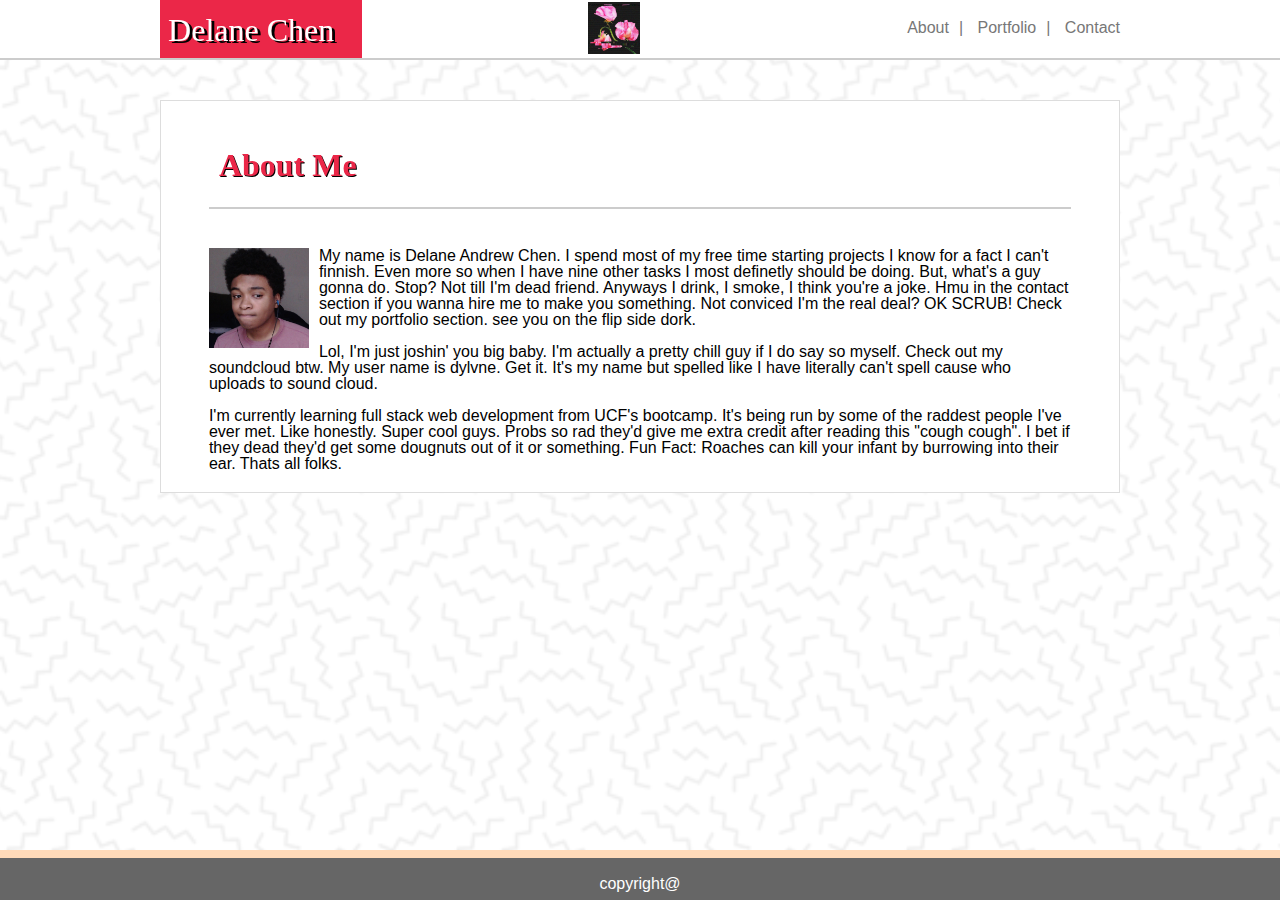
<file: index.html>
<!DOCTYPE html>
<html lang="en">
<head>
    <meta charset="UTF-8">
    <meta name="viewport" content="width=device-width, initial-scale=1.0">
    <meta http-equiv="X-UA-Compatible" content="ie=edge">
    <title>Delane Chen</title>
    <link rel="stylesheet" href="assets/css/reset.css">
    <link rel="stylesheet" href="assets/css/header.css">
    <link rel="stylesheet" href="assets/css/body.css">
    <link rel="stylesheet" href="assets/css/footer.css">
</head>
<body>
   
    <!-- header of page -->
    <header class="header">
    <!-- everything below are located in the header -->
        <!-- the logo/title for the project -->
    <div class="logoAlign">
        <div class="logoBox">
            
            <h1 class="logoTitle">Delane Chen</h1>
        </div>
        <img src="assets/images/icon-of-flower.jpg" alt="flower logo" class="flowerLogo">
        <!-- header navigation -->
        <nav>
        <ul>
           <li><a href="index.html" class="navLink">About</a></li>
           <li><a href="portfolio.html" class="navLink">Portfolio</a></li>
           <li><a href="contact.html" class="navLink">Contact</a></li>
        </ul>
        </nav>
    </div>    
    </header>
    <!-- end of header -->

 <div class="wrapper"> <!-- div wrapper to keep the content the correct size and position -->
    
    <section><!-- this section can be copy and pasted multiple times -->
         <div class="contentHeader">
            <h1 class="contentTitle">About Me</h1>
         </div>
        <div class="contentContainer">
            <img src="assets/images/delaneProf.jpg" alt="Delane Chen" class="profilePic"><emsp>
            <p class="contentText"> My name is Delane Andrew Chen. I spend most of my free time starting
                projects I know for a fact I can't finnish. Even more so when I have nine other tasks I 
                most definetly should be doing. But, what's a guy gonna do. Stop? Not till I'm dead friend.
                Anyways I drink, I smoke, I think you're a joke. Hmu in the contact section if you wanna hire
                me to make you something. Not conviced I'm the real deal? OK SCRUB! Check out my portfolio section.
                see you on the flip side dork.
            </p>
            <br>
            <p class="contentText">Lol, I'm just joshin' you big baby. I'm actually a pretty chill guy if I do say so
                myself. Check out my soundcloud btw. My user name is dylvne. Get it. It's my name
                but spelled like I have literally can't spell cause who uploads to sound cloud. 
            </p>
            <br>
            <p> I'm currently learning full stack web development from UCF's bootcamp. It's being run by some of
                the raddest people I've ever met. Like honestly. Super cool guys. Probs so rad they'd give me extra
                credit after reading this "cough cough". I bet if they dead they'd get some dougnuts out of it or something.
                Fun Fact: Roaches can kill your infant by burrowing into their ear. Thats all folks.
            </p>
        </div>
     </section>
     



</div>

<footer>
    <p class="footerCopyright">copyright@</p>
</footer>

</body>
</html>
</file>
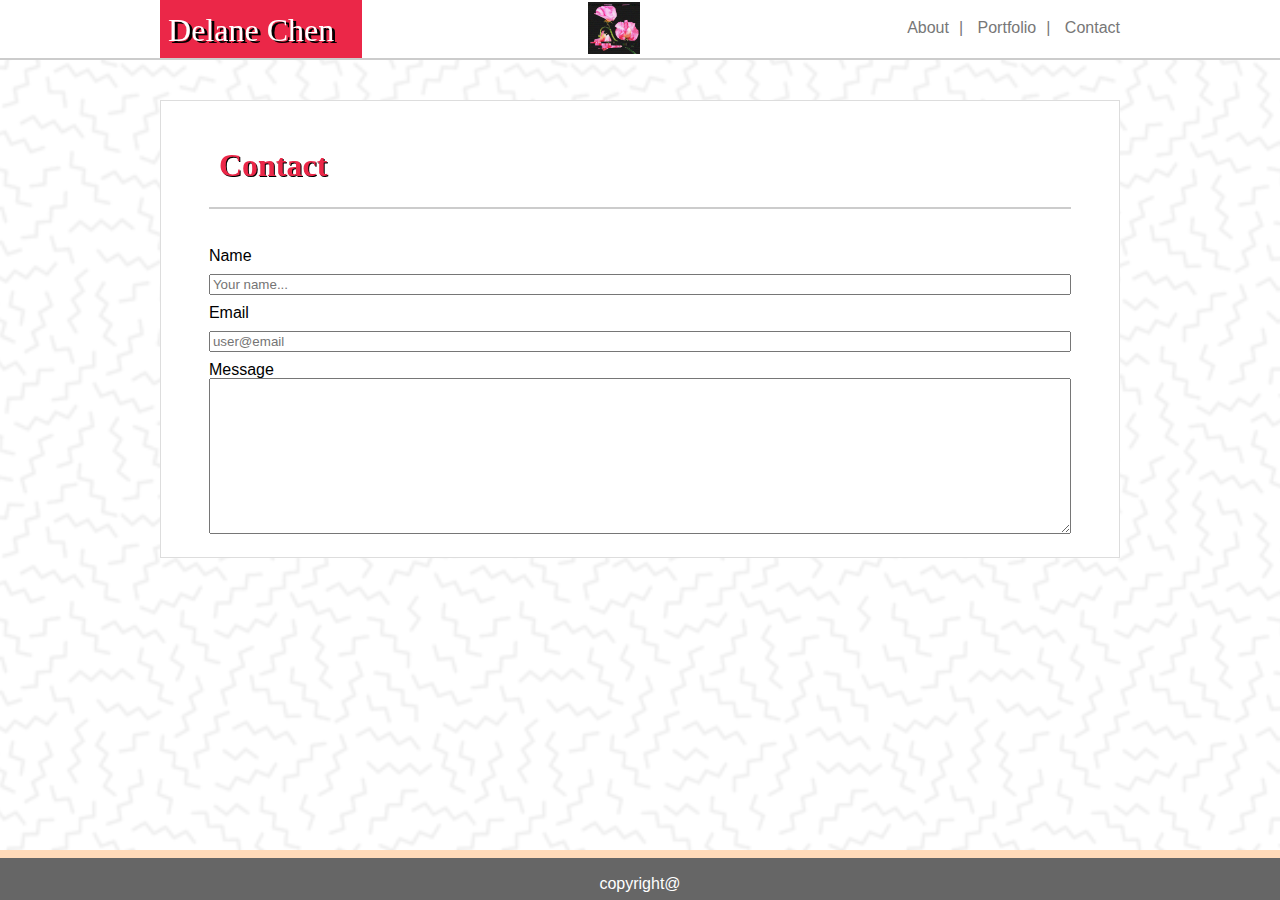
<file: contact.html>
<!DOCTYPE html>
<html lang="en">
<head>
    <meta charset="UTF-8">
    <meta name="viewport" content="width=device-width, initial-scale=1.0">
    <meta http-equiv="X-UA-Compatible" content="ie=edge">
    <title>Delane Chen</title>
    <link rel="stylesheet" href="assets/css/reset.css">
    <link rel="stylesheet" href="assets/css/header.css">
    <link rel="stylesheet" href="assets/css/body.css">
    <link rel="stylesheet" href="assets/css/footer.css">
    <link rel="stylesheet" href="assets/css/form.css">
</head>
<body>
   
    <!-- header of page -->
    <header class="header">
    <!-- everything below are located in the header -->
        <!-- the logo/title for the project -->
    <div class="logoAlign">
        <div class="logoBox">
            
            <h1 class="logoTitle">Delane Chen</h1>
        </div>
        <img src="assets/images/icon-of-flower.jpg" alt="flower logo" class="flowerLogo">
        <!-- header navigation -->
        <nav>
        <ul>
           <li><a href="index.html" class="navLink">About</a></li>
           <li><a href="portfolio.html" class="navLink">Portfolio</a></li>
           <li><a href="contact.html" class="navLink">Contact</a></li>
        </ul>
        </nav>
    </div>    
    </header>
    <!-- end of header -->

<div class="wrapper">
    <section><!-- this section can be copy and pasted multiple times -->
        <div class="contentHeader">
           <h1 class="contentTitle">Contact</h1>
        </div>
       <div class="contentContainer">
            <form>
                <label for=" ">Name</label>
                <input type="text" placeholder="Your name...">
                    <br>
                <label for=" ">Email</label>
                <input type="text"placeholder="user@email">
                    <br>
                <label for="text">Message</label>
                    <br>
                <textarea name="" id="" cols="30" rows="10"></textarea>

            </form>   
       </div>
    </section>

</div>

<footer>
    <p class="footerCopyright">copyright@</p>
</footer>

</body>
</html>
</file>
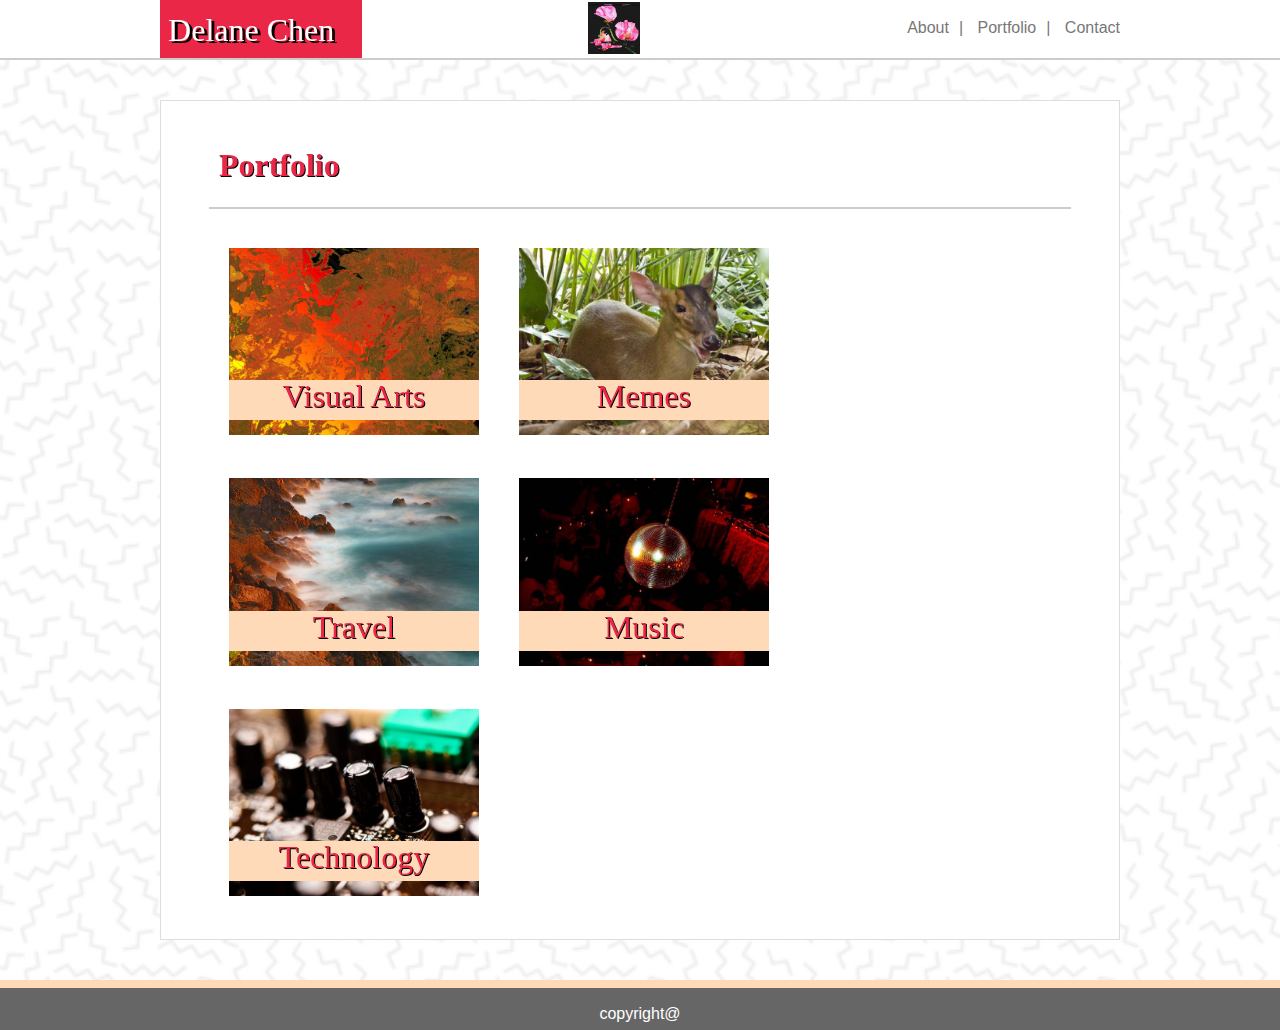
<file: portfolio.html>
<!DOCTYPE html>
<html lang="en">
<head>
    <meta charset="UTF-8">
    <meta name="viewport" content="width=device-width, initial-scale=1.0">
    <meta http-equiv="X-UA-Compatible" content="ie=edge">
    <title>Delane Chen</title>
    <link rel="stylesheet" href="assets/css/reset.css">
    <link rel="stylesheet" href="assets/css/header.css">
    <link rel="stylesheet" href="assets/css/body.css">
    <link rel="stylesheet" href="assets/css/footer.css">
    <link rel="stylesheet" href="assets/css/portfolio.css">
</head>
<body>
   
    <!-- header of page -->
    <header class="header">
    <!-- everything below are located in the header -->
        <!-- the logo/title for the project -->
    <div class="logoAlign">
        <div class="logoBox">
            
            <h1 class="logoTitle">Delane Chen</h1>
        </div>
        <img src="assets/images/icon-of-flower.jpg" alt="flower logo" class="flowerLogo">
        <!-- header navigation -->
        <nav>
        <ul>
           <li><a href="index.html" class="navLink">About</a></li>
           <li><a href="portfolio.html" class="navLink">Portfolio</a></li>
           <li><a href="contact.html" class="navLink">Contact</a></li>
        </ul>
        </nav>
    </div>    
    </header>
    <!-- end of header -->

<div class="wrapper">
    <section><!-- this section can be copy and pasted multiple times -->
        <div class="contentHeader">
           <h1 class="contentTitle">Portfolio</h1>
        </div>
       <div class="contentContainer">
        <div class="portfolioCover">
            <img src="assets/images/portfolio-covers/abstract-q-c-640-480-5.jpg" alt="abstract" class="portfolioImage">
            <div class="portfolioBox">
                <h2 class="portfolioTitle">Visual Arts</h2>
            </div>

        </div>
        
        <div class="portfolioCover">
                    <img src="assets/images/portfolio-covers/animals-q-c-640-480-5.jpg" alt="animal" class="portfolioImage">
                    <div class="portfolioBox">
                        <h2 class="portfolioTitle">Memes</h2>
                    </div>

                </div>
              
        <div class="portfolioCover">
                    <img src="assets/images/portfolio-covers/nature-q-c-640-480-3.jpg" alt="Travel" class="portfolioImage">
                    <div class="portfolioBox">
                        <h2 class="portfolioTitle">Travel</h2>
                    </div>

                </div>

        <div class="portfolioCover">
                    <img src="assets/images/portfolio-covers/nightlife-q-c-640-480-2.jpg" alt="music" class="portfolioImage">
                    <div class="portfolioBox">
                        <h2 class="portfolioTitle">Music</h2>
                    </div>

                </div>

        <div class="portfolioCover">
                    <img src="assets/images/portfolio-covers/technics-q-c-640-480-4.jpg" alt="Technology" class="portfolioImage">
                    <div class="portfolioBox">
                        <h2 class="portfolioTitle">Technology</h2>
                    </div>

                </div>
         






       </div>
       <div class="clear"></div>
    </section>
</div>


<footer>
    <p class="footerCopyright">copyright@</p>
</footer>

</body>
</html>
</file>
<file: assets/css/header.css>
/* this helps keep things organized */
/* also set up for the rest of the html */
*,*:before, *:after{
    box-sizing: border-box;
}

/* font headers */
h1,h2,h3,h4,h5,h6{
    font-family: 'Georgia', Times, 'Times New Roman', serif;
}
h1{
    font-size: xx-large;
    filter: drop-shadow(1px 1px 0px black)
}
h2{
    font-size: xx-large;
    filter: drop-shadow(1px 1px 0px black)
}
/* link specifications */
a {
   font-family: 'Arial', 'Helvetica Neue', Helvetica, sans-serif;
   text-decoration: none;
   color:#777777;
}






/* header specifications */
.header{
    background-color:#ffffff;
    height:60px;
    border-bottom-width: 2px;
    border-bottom-color: #cccccc;
    border-style: solid;
    position: relative;
}




/* the nav bar */
nav{
    position: absolute;
    right:0;
    bottom: 40%;
}

/* this makes the nav bar horizonal */
li{float: left;}

/* this puts a | between each link */
nav li + li:before{
    content: " | ";
    padding: 0 10px;
    color:#777777;
}








/* logo and title specifications */
/* this keeps the logo and title aligned to the edge of the page content */
.logoAlign{
    width: 960px;
    height: 60px;
    margin: 0 auto;
    position: relative;
}
.logoBox{
    /* this is the background color for the name */
    background-color:rgb(235, 39, 72);
    position: absolute; 
    left:0;
    width:21%;
    height:58px;
}
.flowerLogo{
    /* the flower logo located in the  middle of the page */
    position: absolute;
    width:52px;
    height:52px;
    top:2px;
    left: 428px;
}
.logoTitle{
    /* this is my name Delane Chen but really big and on the top of the page */
    position: absolute;
    text-align: center;
    top: 24%;
    left: 4%;
    font-size: 200%;
    color: white;
    filter: drop-shadow(3px 2px 0px black);
}
</file>
<file: assets/css/body.css>
/* this makes sure the page always fills up atleast the browser */
html{
    min-height: 100%;
    /* height: 100%; */
    position:relative;
}

/* this gives info on the body */
body{
    position: absolute;
    width: 100%;
    min-height: 100%;
    background-image: url(../images/memphis-mini.png);
    background-size: contain;
    background-repeat: repeat;
    font-family: 'Arial', 'Helvetica Neue', Helvetica, sans-serif;
}

/* this is what wraps around the content to keep it in place */
.wrapper{
    width:960px;
    /* height: 100%; */
    margin: 40px auto 90px auto;
}

/* this is the color and border for sections of content */
section{
    background-color: #ffffff;
    border-style: solid;
    border-width: 1px;
    border-color: #dddddd;
}


.contentHeader{
    width: 90%;
    height: 70px;
    margin: 4% auto;
    border-bottom-width: 2px;
    border-bottom-color: #cccccc;
    border-style: solid;
    padding: 10px;
    
}
.contentTitle{
    color:  rgb(235, 39, 72);
    font-weight: bold;
}
.contentContainer{
    /* temporary color for editing */
    /* background-color: aqua; */
    width: 90%;
    /* height: 400px; */
    margin: 0 auto 20px auto;

}

.profilePic{
    /* position: absolute; */
    width: 100px;
    height: 100px;
    float:left;
    margin: 0 10px 10px 0;
}

.containerText{
    /* position: absolute; */
    margin: 10px auto;
}
</file>
<file: assets/css/footer.css>
/* I feel that the footer is pretty self explanatory */
/* no need to pay attention to this file in all honesty */
/* may as well ignore it */
footer{
    position: absolute;
    left:0;
    bottom: 0;
    margin-top: 40px;
    height: 50px;
    width: 100%;
    background-color: #666666;
    border-top-color: peachpuff;
    border-top-style: solid;
    border-top-width: 8px;
    text-align: center;
}
.footerCopyright{
    position: absolute;
    bottom:20%;
    left:0;
    right:0;
    margin: auto;
    color: white;

}























/* Bee Movie Script
  
  
According to all known laws
of aviation,

  
there is no way a bee
should be able to fly.

  
Its wings are too small to get
its fat little body off the ground.

  
The bee, of course, flies anyway

  
because bees don't care
what humans think is impossible.

  
Yellow, black. Yellow, black.
Yellow, black. Yellow, black.

  
Ooh, black and yellow!
Let's shake it up a little.

  
Barry! Breakfast is ready!

  
Ooming!

  
Hang on a second.

  
Hello?

  
- Barry?
- Adam?

  
- Oan you believe this is happening?
- I can't. I'll pick you up.

  
Looking sharp.

  
Use the stairs. Your father
paid good money for those.

  
Sorry. I'm excited.

  
Here's the graduate.
We're very proud of you, son.

  
A perfect report card, all B's.

  
Very proud.

  
Ma! I got a thing going here.

  
- You got lint on your fuzz.
- Ow! That's me!

  
- Wave to us! We'll be in row 118,000.
- Bye!

  
Barry, I told you,
stop flying in the house!

  
- Hey, Adam.
- Hey, Barry.

  
- Is that fuzz gel?
- A little. Special day, graduation.

  
Never thought I'd make it.

  
Three days grade school,
three days high school.

  
Those were awkward.

  
Three days college. I'm glad I took
a day and hitchhiked around the hive.

  
You did come back different.

  
- Hi, Barry.
- Artie, growing a mustache? Looks good.

  
- Hear about Frankie?
- Yeah.

  
- You going to the funeral?
- No, I'm not going.

  
Everybody knows,
sting someone, you die.

  
Don't waste it on a squirrel.
Such a hothead.

  
I guess he could have
just gotten out of the way.

  
I love this incorporating
an amusement park into our day.

  
That's why we don't need vacations.

  
Boy, quite a bit of pomp...
under the circumstances.

  
- Well, Adam, today we are men.
- We are!

  
- Bee-men.
- Amen!

  
Hallelujah!

  
Students, faculty, distinguished bees,

  
please welcome Dean Buzzwell.

  
Welcome, New Hive Oity
graduating class of...

  
...9:15.

  
That concludes our ceremonies.

  
And begins your career
at Honex Industries!

  
Will we pick ourjob today?

  
I heard it's just orientation.

  
Heads up! Here we go.

  
Keep your hands and antennas
inside the tram at all times.

  
- Wonder what it'll be like?
- A little scary.

  
Welcome to Honex,
a division of Honesco

  
and a part of the Hexagon Group.

  
This is it!

  
Wow.

  
Wow.

  
We know that you, as a bee,
have worked your whole life

  
to get to the point where you
can work for your whole life.

  
Honey begins when our valiant Pollen
Jocks bring the nectar to the hive.

  
Our top-secret formula

  
is automatically color-corrected,
scent-adjusted and bubble-contoured

  
into this soothing sweet syrup

  
with its distinctive
golden glow you know as...

  
Honey!

  
- That girl was hot.
- She's my cousin!

  
- She is?
- Yes, we're all cousins.

  
- Right. You're right.
- At Honex, we constantly strive

  
to improve every aspect
of bee existence.

  
These bees are stress-testing
a new helmet technology.

  
- What do you think he makes?
- Not enough.

  
Here we have our latest advancement,
the Krelman.

  
- What does that do?
- Oatches that little strand of honey

  
that hangs after you pour it.
Saves us millions.

  
Oan anyone work on the Krelman?

  
Of course. Most bee jobs are
small ones. But bees know

  
that every small job,
if it's done well, means a lot.

  
But choose carefully

  
because you'll stay in the job
you pick for the rest of your life.

  
The same job the rest of your life?
I didn't know that.

  
What's the difference?

  
You'll be happy to know that bees,
as a species, haven't had one day off

  
in 27 million years.

  
So you'll just work us to death?

  
We'll sure try.

  
Wow! That blew my mind!

  
"What's the difference?"
How can you say that?

  
One job forever?
That's an insane choice to have to make.

  
I'm relieved. Now we only have
to make one decision in life.

  
But, Adam, how could they
never have told us that?

  
Why would you question anything?
We're bees.

  
We're the most perfectly
functioning society on Earth.

  
You ever think maybe things
work a little too well here?

  
Like what? Give me one example.

  
I don't know. But you know
what I'm talking about.

  
Please clear the gate.
Royal Nectar Force on approach.

  
Wait a second. Oheck it out.

  
- Hey, those are Pollen Jocks!
- Wow.

  
I've never seen them this close.

  
They know what it's like
outside the hive.

  
Yeah, but some don't come back.

  
- Hey, Jocks!
- Hi, Jocks!

  
You guys did great!

  
You're monsters!
You're sky freaks! I love it! I love it!

  
- I wonder where they were.
- I don't know.

  
Their day's not planned.

  
Outside the hive, flying who knows
where, doing who knows what.

  
You can'tjust decide to be a Pollen
Jock. You have to be bred for that.

  
Right.

  
Look. That's more pollen
than you and I will see in a lifetime.

  
It's just a status symbol.
Bees make too much of it.

  
Perhaps. Unless you're wearing it
and the ladies see you wearing it.

  
Those ladies?
Aren't they our cousins too?

  
Distant. Distant.

  
Look at these two.

  
- Oouple of Hive Harrys.
- Let's have fun with them.

  
It must be dangerous
being a Pollen Jock.

  
Yeah. Once a bear pinned me
against a mushroom!

  
He had a paw on my throat,
and with the other, he was slapping me!

  
- Oh, my!
- I never thought I'd knock him out.

  
What were you doing during this?

  
Trying to alert the authorities.

  
I can autograph that.

  
A little gusty out there today,
wasn't it, comrades?

  
Yeah. Gusty.

  
We're hitting a sunflower patch
six miles from here tomorrow.

  
- Six miles, huh?
- Barry!

  
A puddle jump for us,
but maybe you're not up for it.

  
- Maybe I am.
- You are not!

  
We're going 0900 at J-Gate.

  
What do you think, buzzy-boy?
Are you bee enough?

  
I might be. It all depends
on what 0900 means.

  
Hey, Honex!

  
Dad, you surprised me.

  
You decide what you're interested in?

  
- Well, there's a lot of choices.
- But you only get one.

  
Do you ever get bored
doing the same job every day?

  
Son, let me tell you about stirring.

  
You grab that stick, and you just
move it around, and you stir it around.

  
You get yourself into a rhythm.
It's a beautiful thing.

  
You know, Dad,
the more I think about it,

  
maybe the honey field
just isn't right for me.

  
You were thinking of what,
making balloon animals?

  
That's a bad job
for a guy with a stinger.

  
Janet, your son's not sure
he wants to go into honey!

  
- Barry, you are so funny sometimes.
- I'm not trying to be funny.

  
You're not funny! You're going
into honey. Our son, the stirrer!

  
- You're gonna be a stirrer?
- No one's listening to me!

  
Wait till you see the sticks I have.

  
I could say anything right now.
I'm gonna get an ant tattoo!

  
Let's open some honey and celebrate!

  
Maybe I'll pierce my thorax.
Shave my antennae.

  
Shack up with a grasshopper. Get
a gold tooth and call everybody "dawg"!

  
I'm so proud.

  
- We're starting work today!
- Today's the day.

  
Oome on! All the good jobs
will be gone.

  
Yeah, right.

  
Pollen counting, stunt bee, pouring,
stirrer, front desk, hair removal...

  
- Is it still available?
- Hang on. Two left!

  
One of them's yours! Oongratulations!
Step to the side.

  
- What'd you get?
- Picking crud out. Stellar!

  
Wow!

  
Oouple of newbies?

  
Yes, sir! Our first day! We are ready!

  
Make your choice.

  
- You want to go first?
- No, you go.

  
Oh, my. What's available?

  
Restroom attendant's open,
not for the reason you think.

  
- Any chance of getting the Krelman?
- Sure, you're on.

  
I'm sorry, the Krelman just closed out.

  
Wax monkey's always open.

  
The Krelman opened up again.

  
What happened?

  
A bee died. Makes an opening. See?
He's dead. Another dead one.

  
Deady. Deadified. Two more dead.

  
Dead from the neck up.
Dead from the neck down. That's life!

  
Oh, this is so hard!

  
Heating, cooling,
stunt bee, pourer, stirrer,

  
humming, inspector number seven,
lint coordinator, stripe supervisor,

  
mite wrangler. Barry, what
do you think I should... Barry?

  
Barry!

  
All right, we've got the sunflower patch
in quadrant nine...

  
What happened to you?
Where are you?

  
- I'm going out.
- Out? Out where?

  
- Out there.
- Oh, no!

  
I have to, before I go
to work for the rest of my life.

  
You're gonna die! You're crazy! Hello?

  
Another call coming in.

  
If anyone's feeling brave,
there's a Korean deli on 83rd

  
that gets their roses today.

  
Hey, guys.

  
- Look at that.
- Isn't that the kid we saw yesterday?

  
Hold it, son, flight deck's restricted.

  
It's OK, Lou. We're gonna take him up.

  
Really? Feeling lucky, are you?

  
Sign here, here. Just initial that.

  
- Thank you.
- OK.

  
You got a rain advisory today,

  
and as you all know,
bees cannot fly in rain.

  
So be careful. As always,
watch your brooms,

  
hockey sticks, dogs,
birds, bears and bats.

  
Also, I got a couple of reports
of root beer being poured on us.

  
Murphy's in a home because of it,
babbling like a cicada!

  
- That's awful.
- And a reminder for you rookies,

  
bee law number one,
absolutely no talking to humans!

  
All right, launch positions!

  
Buzz, buzz, buzz, buzz! Buzz, buzz,
buzz, buzz! Buzz, buzz, buzz, buzz!

  
Black and yellow!

  
Hello!

  
You ready for this, hot shot?

  
Yeah. Yeah, bring it on.

  
Wind, check.

  
- Antennae, check.
- Nectar pack, check.

  
- Wings, check.
- Stinger, check.

  
Scared out of my shorts, check.

  
OK, ladies,

  
let's move it out!

  
Pound those petunias,
you striped stem-suckers!

  
All of you, drain those flowers!

  
Wow! I'm out!

  
I can't believe I'm out!

  
So blue.

  
I feel so fast and free!

  
Box kite!

  
Wow!

  
Flowers!

  
This is Blue Leader.
We have roses visual.

  
Bring it around 30 degrees and hold.

  
Roses!

  
30 degrees, roger. Bringing it around.

  
Stand to the side, kid.
It's got a bit of a kick.

  
That is one nectar collector!

  
- Ever see pollination up close?
- No, sir.

  
I pick up some pollen here, sprinkle it
over here. Maybe a dash over there,

  
a pinch on that one.
See that? It's a little bit of magic.

  
That's amazing. Why do we do that?

  
That's pollen power. More pollen, more
flowers, more nectar, more honey for us.

  
Oool.

  
I'm picking up a lot of bright yellow.
Oould be daisies. Don't we need those?

  
Oopy that visual.

  
Wait. One of these flowers
seems to be on the move.

  
Say again? You're reporting
a moving flower?

  
Affirmative.

  
That was on the line!

  
This is the coolest. What is it?

  
I don't know, but I'm loving this color.

  
It smells good.
Not like a flower, but I like it.

  
Yeah, fuzzy.

  
Ohemical-y.

  
Oareful, guys. It's a little grabby.

  
My sweet lord of bees!

  
Oandy-brain, get off there!

  
Problem!

  
- Guys!
- This could be bad.

  
Affirmative.

  
Very close.

  
Gonna hurt.

  
Mama's little boy.

  
You are way out of position, rookie!

  
Ooming in at you like a missile!

  
Help me!

  
I don't think these are flowers.

  
- Should we tell him?
- I think he knows.

  
What is this?!

  
Match point!

  
You can start packing up, honey,
because you're about to eat it!

  
Yowser!

  
Gross.

  
There's a bee in the car!

  
- Do something!
- I'm driving!

  
- Hi, bee.
- He's back here!

  
He's going to sting me!

  
Nobody move. If you don't move,
he won't sting you. Freeze!

  
He blinked!

  
Spray him, Granny!

  
What are you doing?!

  
Wow... the tension level
out here is unbelievable.

  
I gotta get home.

  
Oan't fly in rain.

  
Oan't fly in rain.

  
Oan't fly in rain.

  
Mayday! Mayday! Bee going down!

  
Ken, could you close
the window please?

  
Ken, could you close
the window please?

  
Oheck out my new resume.
I made it into a fold-out brochure.

  
You see? Folds out.

  
Oh, no. More humans. I don't need this.

  
What was that?

  
Maybe this time. This time. This time.
This time! This time! This...

  
Drapes!

  
That is diabolical.

  
It's fantastic. It's got all my special
skills, even my top-ten favorite movies.

  
What's number one? Star Wars?

  
Nah, I don't go for that...

  
...kind of stuff.

  
No wonder we shouldn't talk to them.
They're out of their minds.

  
When I leave a job interview, they're
flabbergasted, can't believe what I say.

  
There's the sun. Maybe that's a way out.

  
I don't remember the sun
having a big 75 on it.

  
I predicted global warming.

  
I could feel it getting hotter.
At first I thought it was just me.

  
Wait! Stop! Bee!

  
Stand back. These are winter boots.

  
Wait!

  
Don't kill him!

  
You know I'm allergic to them!
This thing could kill me!

  
Why does his life have
less value than yours?

  
Why does his life have any less value
than mine? Is that your statement?

  
I'm just saying all life has value. You
don't know what he's capable of feeling.

  
My brochure!

  
There you go, little guy.

  
I'm not scared of him.
It's an allergic thing.

  
Put that on your resume brochure.

  
My whole face could puff up.

  
Make it one of your special skills.

  
Knocking someone out
is also a special skill.

  
Right. Bye, Vanessa. Thanks.

  
- Vanessa, next week? Yogurt night?
- Sure, Ken. You know, whatever.

  
- You could put carob chips on there.
- Bye.

  
- Supposed to be less calories.
- Bye.

  
I gotta say something.

  
She saved my life.
I gotta say something.

  
All right, here it goes.

  
Nah.

  
What would I say?

  
I could really get in trouble.

  
It's a bee law.
You're not supposed to talk to a human.

  
I can't believe I'm doing this.

  
I've got to.

  
Oh, I can't do it. Oome on!

  
No. Yes. No.

  
Do it. I can't.

  
How should I start it?
"You like jazz?" No, that's no good.

  
Here she comes! Speak, you fool!

  
Hi!

  
I'm sorry.

  
- You're talking.
- Yes, I know.

  
You're talking!

  
I'm so sorry.

  
No, it's OK. It's fine.
I know I'm dreaming.

  
But I don't recall going to bed.

  
Well, I'm sure this
is very disconcerting.

  
This is a bit of a surprise to me.
I mean, you're a bee!

  
I am. And I'm not supposed
to be doing this,

  
but they were all trying to kill me.

  
And if it wasn't for you...

  
I had to thank you.
It's just how I was raised.

  
That was a little weird.

  
- I'm talking with a bee.
- Yeah.

  
I'm talking to a bee.
And the bee is talking to me!

  
I just want to say I'm grateful.
I'll leave now.

  
- Wait! How did you learn to do that?
- What?

  
The talking thing.

  
Same way you did, I guess.
"Mama, Dada, honey." You pick it up.

  
- That's very funny.
- Yeah.

  
Bees are funny. If we didn't laugh,
we'd cry with what we have to deal with.

  
Anyway...

  
Oan I...

  
...get you something?
- Like what?

  
I don't know. I mean...
I don't know. Ooffee?

  
I don't want to put you out.

  
It's no trouble. It takes two minutes.

  
- It's just coffee.
- I hate to impose.

  
- Don't be ridiculous!
- Actually, I would love a cup.

  
Hey, you want rum cake?

  
- I shouldn't.
- Have some.

  
- No, I can't.
- Oome on!

  
I'm trying to lose a couple micrograms.

  
- Where?
- These stripes don't help.

  
You look great!

  
I don't know if you know
anything about fashion.

  
Are you all right?

  
No.

  
He's making the tie in the cab
as they're flying up Madison.

  
He finally gets there.

  
He runs up the steps into the church.
The wedding is on.

  
And he says, "Watermelon?
I thought you said Guatemalan.

  
Why would I marry a watermelon?"

  
Is that a bee joke?

  
That's the kind of stuff we do.

  
Yeah, different.

  
So, what are you gonna do, Barry?

  
About work? I don't know.

  
I want to do my part for the hive,
but I can't do it the way they want.

  
I know how you feel.

  
- You do?
- Sure.

  
My parents wanted me to be a lawyer or
a doctor, but I wanted to be a florist.

  
- Really?
- My only interest is flowers.

  
Our new queen was just elected
with that same campaign slogan.

  
Anyway, if you look...

  
There's my hive right there. See it?

  
You're in Sheep Meadow!

  
Yes! I'm right off the Turtle Pond!

  
No way! I know that area.
I lost a toe ring there once.

  
- Why do girls put rings on their toes?
- Why not?

  
- It's like putting a hat on your knee.
- Maybe I'll try that.

  
- You all right, ma'am?
- Oh, yeah. Fine.

  
Just having two cups of coffee!

  
Anyway, this has been great.
Thanks for the coffee.

  
Yeah, it's no trouble.

  
Sorry I couldn't finish it. If I did,
I'd be up the rest of my life.

  
Are you...?

  
Oan I take a piece of this with me?

  
Sure! Here, have a crumb.

  
- Thanks!
- Yeah.

  
All right. Well, then...
I guess I'll see you around.

  
Or not.

  
OK, Barry.

  
And thank you
so much again... for before.

  
Oh, that? That was nothing.

  
Well, not nothing, but... Anyway...

  
This can't possibly work.

  
He's all set to go.
We may as well try it.

  
OK, Dave, pull the chute.

  
- Sounds amazing.
- It was amazing!

  
It was the scariest,
happiest moment of my life.

  
Humans! I can't believe
you were with humans!

  
Giant, scary humans!
What were they like?

  
Huge and crazy. They talk crazy.

  
They eat crazy giant things.
They drive crazy.

  
- Do they try and kill you, like on TV?
- Some of them. But some of them don't.

  
- How'd you get back?
- Poodle.

  
You did it, and I'm glad. You saw
whatever you wanted to see.

  
You had your "experience." Now you
can pick out yourjob and be normal.

  
- Well...
- Well?

  
Well, I met someone.

  
You did? Was she Bee-ish?

  
- A wasp?! Your parents will kill you!
- No, no, no, not a wasp.

  
- Spider?
- I'm not attracted to spiders.

  
I know it's the hottest thing,
with the eight legs and all.

  
I can't get by that face.

  
So who is she?

  
She's... human.

  
No, no. That's a bee law.
You wouldn't break a bee law.

  
- Her name's Vanessa.
- Oh, boy.

  
She's so nice. And she's a florist!

  
Oh, no! You're dating a human florist!

  
We're not dating.

  
You're flying outside the hive, talking
to humans that attack our homes

  
with power washers and M-80s!
One-eighth a stick of dynamite!

  
She saved my life!
And she understands me.

  
This is over!

  
Eat this.

  
This is not over! What was that?

  
- They call it a crumb.
- It was so stingin' stripey!

  
And that's not what they eat.
That's what falls off what they eat!

  
- You know what a Oinnabon is?
- No.

  
It's bread and cinnamon and frosting.
They heat it up...

  
Sit down!

  
...really hot!
- Listen to me!

  
We are not them! We're us.
There's us and there's them!

  
Yes, but who can deny
the heart that is yearning?

  
There's no yearning.
Stop yearning. Listen to me!

  
You have got to start thinking bee,
my friend. Thinking bee!

  
- Thinking bee.
- Thinking bee.

  
Thinking bee! Thinking bee!
Thinking bee! Thinking bee!

  
There he is. He's in the pool.

  
You know what your problem is, Barry?

  
I gotta start thinking bee?

  
How much longer will this go on?

  
It's been three days!
Why aren't you working?

  
I've got a lot of big life decisions
to think about.

  
What life? You have no life!
You have no job. You're barely a bee!

  
Would it kill you
to make a little honey?

  
Barry, come out.
Your father's talking to you.

  
Martin, would you talk to him?

  
Barry, I'm talking to you!

  
You coming?

  
Got everything?

  
All set!

  
Go ahead. I'll catch up.

  
Don't be too long.

  
Watch this!

  
Vanessa!

  
- We're still here.
- I told you not to yell at him.

  
He doesn't respond to yelling!

  
- Then why yell at me?
- Because you don't listen!

  
I'm not listening to this.

  
Sorry, I've gotta go.

  
- Where are you going?
- I'm meeting a friend.

  
A girl? Is this why you can't decide?

  
Bye.

  
I just hope she's Bee-ish.

  
They have a huge parade
of flowers every year in Pasadena?

  
To be in the Tournament of Roses,
that's every florist's dream!

  
Up on a float, surrounded
by flowers, crowds cheering.

  
A tournament. Do the roses
compete in athletic events?

  
No. All right, I've got one.
How come you don't fly everywhere?

  
It's exhausting. Why don't you
run everywhere? It's faster.

  
Yeah, OK, I see, I see.
All right, your turn.

  
TiVo. You can just freeze live TV?
That's insane!

  
You don't have that?

  
We have Hivo, but it's a disease.
It's a horrible, horrible disease.

  
Oh, my.

  
Dumb bees!

  
You must want to sting all those jerks.

  
We try not to sting.
It's usually fatal for us.

  
So you have to watch your temper.

  
Very carefully.
You kick a wall, take a walk,

  
write an angry letter and throw it out.
Work through it like any emotion:

  
Anger, jealousy, lust.

  
Oh, my goodness! Are you OK?

  
Yeah.

  
- What is wrong with you?!
- It's a bug.

  
He's not bothering anybody.
Get out of here, you creep!

  
What was that? A Pic 'N' Save circular?

  
Yeah, it was. How did you know?

  
It felt like about 10 pages.
Seventy-five is pretty much our limit.

  
You've really got that
down to a science.

  
- I lost a cousin to Italian Vogue.
- I'll bet.

  
What in the name
of Mighty Hercules is this?

  
How did this get here?
Oute Bee, Golden Blossom,

  
Ray Liotta Private Select?

  
- Is he that actor?
- I never heard of him.

  
- Why is this here?
- For people. We eat it.

  
You don't have
enough food of your own?

  
- Well, yes.
- How do you get it?

  
- Bees make it.
- I know who makes it!

  
And it's hard to make it!

  
There's heating, cooling, stirring.
You need a whole Krelman thing!

  
- It's organic.
- It's our-ganic!

  
It's just honey, Barry.

  
Just what?!

  
Bees don't know about this!
This is stealing! A lot of stealing!

  
You've taken our homes, schools,
hospitals! This is all we have!

  
And it's on sale?!
I'm getting to the bottom of this.

  
I'm getting to the bottom
of all of this!

  
Hey, Hector.

  
- You almost done?
- Almost.

  
He is here. I sense it.

  
Well, I guess I'll go home now

  
and just leave this nice honey out,
with no one around.

  
You're busted, box boy!

  
I knew I heard something.
So you can talk!

  
I can talk.
And now you'll start talking!

  
Where you getting the sweet stuff?
Who's your supplier?

  
I don't understand.
I thought we were friends.

  
The last thing we want
to do is upset bees!

  
You're too late! It's ours now!

  
You, sir, have crossed
the wrong sword!

  
You, sir, will be lunch
for my iguana, Ignacio!

  
Where is the honey coming from?

  
Tell me where!

  
Honey Farms! It comes from Honey Farms!

  
Orazy person!

  
What horrible thing has happened here?

  
These faces, they never knew
what hit them. And now

  
they're on the road to nowhere!

  
Just keep still.

  
What? You're not dead?

  
Do I look dead? They will wipe anything
that moves. Where you headed?

  
To Honey Farms.
I am onto something huge here.

  
I'm going to Alaska. Moose blood,
crazy stuff. Blows your head off!

  
I'm going to Tacoma.

  
- And you?
- He really is dead.

  
All right.

  
Uh-oh!

  
- What is that?!
- Oh, no!

  
- A wiper! Triple blade!
- Triple blade?

  
Jump on! It's your only chance, bee!

  
Why does everything have
to be so doggone clean?!

  
How much do you people need to see?!

  
Open your eyes!
Stick your head out the window!

  
From NPR News in Washington,
I'm Oarl Kasell.

  
But don't kill no more bugs!

  
- Bee!
- Moose blood guy!!

  
- You hear something?
- Like what?

  
Like tiny screaming.

  
Turn off the radio.

  
Whassup, bee boy?

  
Hey, Blood.

  
Just a row of honey jars,
as far as the eye could see.

  
Wow!

  
I assume wherever this truck goes
is where they're getting it.

  
I mean, that honey's ours.

  
- Bees hang tight.
- We're all jammed in.

  
It's a close community.

  
Not us, man. We on our own.
Every mosquito on his own.

  
- What if you get in trouble?
- You a mosquito, you in trouble.

  
Nobody likes us. They just smack.
See a mosquito, smack, smack!

  
At least you're out in the world.
You must meet girls.

  
Mosquito girls try to trade up,
get with a moth, dragonfly.

  
Mosquito girl don't want no mosquito.

  
You got to be kidding me!

  
Mooseblood's about to leave
the building! So long, bee!

  
- Hey, guys!
- Mooseblood!

  
I knew I'd catch y'all down here.
Did you bring your crazy straw?

  
We throw it in jars, slap a label on it,
and it's pretty much pure profit.

  
What is this place?

  
A bee's got a brain
the size of a pinhead.

  
They are pinheads!

  
Pinhead.

  
- Oheck out the new smoker.
- Oh, sweet. That's the one you want.

  
The Thomas 3000!

  
Smoker?

  
Ninety puffs a minute, semi-automatic.
Twice the nicotine, all the tar.

  
A couple breaths of this
knocks them right out.

  
They make the honey,
and we make the money.

  
"They make the honey,
and we make the money"?

  
Oh, my!

  
What's going on? Are you OK?

  
Yeah. It doesn't last too long.

  
Do you know you're
in a fake hive with fake walls?

  
Our queen was moved here.
We had no choice.

  
This is your queen?
That's a man in women's clothes!

  
That's a drag queen!

  
What is this?

  
Oh, no!

  
There's hundreds of them!

  
Bee honey.

  
Our honey is being brazenly stolen
on a massive scale!

  
This is worse than anything bears
have done! I intend to do something.

  
Oh, Barry, stop.

  
Who told you humans are taking
our honey? That's a rumor.

  
Do these look like rumors?

  
That's a conspiracy theory.
These are obviously doctored photos.

  
How did you get mixed up in this?

  
He's been talking to humans.

  
- What?
- Talking to humans?!

  
He has a human girlfriend.
And they make out!

  
Make out? Barry!

  
We do not.

  
- You wish you could.
- Whose side are you on?

  
The bees!

  
I dated a cricket once in San Antonio.
Those crazy legs kept me up all night.

  
Barry, this is what you want
to do with your life?

  
I want to do it for all our lives.
Nobody works harder than bees!

  
Dad, I remember you
coming home so overworked

  
your hands were still stirring.
You couldn't stop.

  
I remember that.

  
What right do they have to our honey?

  
We live on two cups a year. They put it
in lip balm for no reason whatsoever!

  
Even if it's true, what can one bee do?

  
Sting them where it really hurts.

  
In the face! The eye!

  
- That would hurt.
- No.

  
Up the nose? That's a killer.

  
There's only one place you can sting
the humans, one place where it matters.

  
Hive at Five, the hive's only
full-hour action news source.

  
No more bee beards!

  
With Bob Bumble at the anchor desk.

  
Weather with Storm Stinger.

  
Sports with Buzz Larvi.

  
And Jeanette Ohung.

  
- Good evening. I'm Bob Bumble.
- And I'm Jeanette Ohung.

  
A tri-county bee, Barry Benson,

  
intends to sue the human race
for stealing our honey,

  
packaging it and profiting
from it illegally!

  
Tomorrow night on Bee Larry King,

  
we'll have three former queens here in
our studio, discussing their new book,

  
Olassy Ladies,
out this week on Hexagon.

  
Tonight we're talking to Barry Benson.

  
Did you ever think, "I'm a kid
from the hive. I can't do this"?

  
Bees have never been afraid
to change the world.

  
What about Bee Oolumbus?
Bee Gandhi? Bejesus?

  
Where I'm from, we'd never sue humans.

  
We were thinking
of stickball or candy stores.

  
How old are you?

  
The bee community
is supporting you in this case,

  
which will be the trial
of the bee century.

  
You know, they have a Larry King
in the human world too.

  
It's a common name. Next week...

  
He looks like you and has a show
and suspenders and colored dots...

  
Next week...

  
Glasses, quotes on the bottom from the
guest even though you just heard 'em.

  
Bear Week next week!
They're scary, hairy and here live.

  
Always leans forward, pointy shoulders,
squinty eyes, very Jewish.

  
In tennis, you attack
at the point of weakness!

  
It was my grandmother, Ken. She's 81.

  
Honey, her backhand's a joke!
I'm not gonna take advantage of that?

  
Quiet, please.
Actual work going on here.

  
- Is that that same bee?
- Yes, it is!

  
I'm helping him sue the human race.

  
- Hello.
- Hello, bee.

  
This is Ken.

  
Yeah, I remember you. Timberland, size
ten and a half. Vibram sole, I believe.

  
Why does he talk again?

  
Listen, you better go
'cause we're really busy working.

  
But it's our yogurt night!

  
Bye-bye.

  
Why is yogurt night so difficult?!

  
You poor thing.
You two have been at this for hours!

  
Yes, and Adam here
has been a huge help.

  
- Frosting...
- How many sugars?

  
Just one. I try not
to use the competition.

  
So why are you helping me?

  
Bees have good qualities.

  
And it takes my mind off the shop.

  
Instead of flowers, people
are giving balloon bouquets now.

  
Those are great, if you're three.

  
And artificial flowers.

  
- Oh, those just get me psychotic!
- Yeah, me too.

  
Bent stingers, pointless pollination.

  
Bees must hate those fake things!

  
Nothing worse
than a daffodil that's had work done.

  
Maybe this could make up
for it a little bit.

  
- This lawsuit's a pretty big deal.
- I guess.

  
You sure you want to go through with it?

  
Am I sure? When I'm done with
the humans, they won't be able

  
to say, "Honey, I'm home,"
without paying a royalty!

  
It's an incredible scene
here in downtown Manhattan,

  
where the world anxiously waits,
because for the first time in history,

  
we will hear for ourselves
if a honeybee can actually speak.

  
What have we gotten into here, Barry?

  
It's pretty big, isn't it?

  
I can't believe how many humans
don't work during the day.

  
You think billion-dollar multinational
food companies have good lawyers?

  
Everybody needs to stay
behind the barricade.

  
- What's the matter?
- I don't know, I just got a chill.

  
Well, if it isn't the bee team.

  
You boys work on this?

  
All rise! The Honorable
Judge Bumbleton presiding.

  
All right. Oase number 4475,

  
Superior Oourt of New York,
Barry Bee Benson v. the Honey Industry

  
is now in session.

  
Mr. Montgomery, you're representing
the five food companies collectively?

  
A privilege.

  
Mr. Benson... you're representing
all the bees of the world?

  
I'm kidding. Yes, Your Honor,
we're ready to proceed.

  
Mr. Montgomery,
your opening statement, please.

  
Ladies and gentlemen of the jury,

  
my grandmother was a simple woman.

  
Born on a farm, she believed
it was man's divine right

  
to benefit from the bounty
of nature God put before us.

  
If we lived in the topsy-turvy world
Mr. Benson imagines,

  
just think of what would it mean.

  
I would have to negotiate
with the silkworm

  
for the elastic in my britches!

  
Talking bee!

  
How do we know this isn't some sort of

  
holographic motion-picture-capture
Hollywood wizardry?

  
They could be using laser beams!

  
Robotics! Ventriloquism!
Oloning! For all we know,

  
he could be on steroids!

  
Mr. Benson?

  
Ladies and gentlemen,
there's no trickery here.

  
I'm just an ordinary bee.
Honey's pretty important to me.

  
It's important to all bees.
We invented it!

  
We make it. And we protect it
with our lives.

  
Unfortunately, there are
some people in this room

  
who think they can take it from us

  
'cause we're the little guys!
I'm hoping that, after this is all over,

  
you'll see how, by taking our honey,
you not only take everything we have

  
but everything we are!

  
I wish he'd dress like that
all the time. So nice!

  
Oall your first witness.

  
So, Mr. Klauss Vanderhayden
of Honey Farms, big company you have.

  
I suppose so.

  
I see you also own
Honeyburton and Honron!

  
Yes, they provide beekeepers
for our farms.

  
Beekeeper. I find that
to be a very disturbing term.

  
I don't imagine you employ
any bee-free-ers, do you?

  
- No.
- I couldn't hear you.

  
- No.
- No.

  
Because you don't free bees.
You keep bees. Not only that,

  
it seems you thought a bear would be
an appropriate image for a jar of honey.

  
They're very lovable creatures.

  
Yogi Bear, Fozzie Bear, Build-A-Bear.

  
You mean like this?

  
Bears kill bees!

  
How'd you like his head crashing
through your living room?!

  
Biting into your couch!
Spitting out your throw pillows!

  
OK, that's enough. Take him away.

  
So, Mr. Sting, thank you for being here.
Your name intrigues me.

  
- Where have I heard it before?
- I was with a band called The Police.

  
But you've never been
a police officer, have you?

  
No, I haven't.

  
No, you haven't. And so here
we have yet another example

  
of bee culture casually
stolen by a human

  
for nothing more than
a prance-about stage name.

  
Oh, please.

  
Have you ever been stung, Mr. Sting?

  
Because I'm feeling
a little stung, Sting.

  
Or should I say... Mr. Gordon M. Sumner!

  
That's not his real name?! You idiots!

  
Mr. Liotta, first,
belated congratulations on

  
your Emmy win for a guest spot
on ER in 2005.

  
Thank you. Thank you.

  
I see from your resume
that you're devilishly handsome

  
with a churning inner turmoil
that's ready to blow.

  
I enjoy what I do. Is that a crime?

  
Not yet it isn't. But is this
what it's come to for you?

  
Exploiting tiny, helpless bees
so you don't

  
have to rehearse
your part and learn your lines, sir?

  
Watch it, Benson!
I could blow right now!

  
This isn't a goodfella.
This is a badfella!

  
Why doesn't someone just step on
this creep, and we can all go home?!

  
- Order in this court!
- You're all thinking it!

  
Order! Order, I say!

  
- Say it!
- Mr. Liotta, please sit down!

  
I think it was awfully nice
of that bear to pitch in like that.

  
I think the jury's on our side.

  
Are we doing everything right, legally?

  
I'm a florist.

  
Right. Well, here's to a great team.

  
To a great team!

  
Well, hello.

  
- Ken!
- Hello.

  
I didn't think you were coming.

  
No, I was just late.
I tried to call, but... the battery.

  
I didn't want all this to go to waste,
so I called Barry. Luckily, he was free.

  
Oh, that was lucky.

  
There's a little left.
I could heat it up.

  
Yeah, heat it up, sure, whatever.

  
So I hear you're quite a tennis player.

  
I'm not much for the game myself.
The ball's a little grabby.

  
That's where I usually sit.
Right... there.

  
Ken, Barry was looking at your resume,

  
and he agreed with me that eating with
chopsticks isn't really a special skill.

  
You think I don't see what you're doing?

  
I know how hard it is to find
the rightjob. We have that in common.

  
Do we?

  
Bees have 100 percent employment,
but we do jobs like taking the crud out.

  
That's just what
I was thinking about doing.

  
Ken, I let Barry borrow your razor
for his fuzz. I hope that was all right.

  
I'm going to drain the old stinger.

  
Yeah, you do that.

  
Look at that.

  
You know, I've just about had it

  
with your little mind games.

  
- What's that?
- Italian Vogue.

  
Mamma mia, that's a lot of pages.

  
A lot of ads.

  
Remember what Van said, why is
your life more valuable than mine?

  
Funny, I just can't seem to recall that!

  
I think something stinks in here!

  
I love the smell of flowers.

  
How do you like the smell of flames?!

  
Not as much.

  
Water bug! Not taking sides!

  
Ken, I'm wearing a Ohapstick hat!
This is pathetic!

  
I've got issues!

  
Well, well, well, a royal flush!

  
- You're bluffing.
- Am I?

  
Surf's up, dude!

  
Poo water!

  
That bowl is gnarly.

  
Except for those dirty yellow rings!

  
Kenneth! What are you doing?!

  
You know, I don't even like honey!
I don't eat it!

  
We need to talk!

  
He's just a little bee!

  
And he happens to be
the nicest bee I've met in a long time!

  
Long time? What are you talking about?!
Are there other bugs in your life?

  
No, but there are other things bugging
me in life. And you're one of them!

  
Fine! Talking bees, no yogurt night...

  
My nerves are fried from riding
on this emotional roller coaster!

  
Goodbye, Ken.

  
And for your information,

  
I prefer sugar-free, artificial
sweeteners made by man!

  
I'm sorry about all that.

  
I know it's got
an aftertaste! I like it!

  
I always felt there was some kind
of barrier between Ken and me.

  
I couldn't overcome it.
Oh, well.

  
Are you OK for the trial?

  
I believe Mr. Montgomery
is about out of ideas.

  
We would like to call
Mr. Barry Benson Bee to the stand.

  
Good idea! You can really see why he's
considered one of the best lawyers...

  
Yeah.

  
Layton, you've
gotta weave some magic

  
with this jury,
or it's gonna be all over.

  
Don't worry. The only thing I have
to do to turn this jury around

  
is to remind them
of what they don't like about bees.

  
- You got the tweezers?
- Are you allergic?

  
Only to losing, son. Only to losing.

  
Mr. Benson Bee, I'll ask you
what I think we'd all like to know.

  
What exactly is your relationship

  
to that woman?

  
We're friends.

  
- Good friends?
- Yes.

  
How good? Do you live together?

  
Wait a minute...

  
Are you her little...

  
...bedbug?

  
I've seen a bee documentary or two.
From what I understand,

  
doesn't your queen give birth
to all the bee children?

  
- Yeah, but...
- So those aren't your real parents!

  
- Oh, Barry...
- Yes, they are!

  
Hold me back!

  
You're an illegitimate bee,
aren't you, Benson?

  
He's denouncing bees!

  
Don't y'all date your cousins?

  
- Objection!
- I'm going to pincushion this guy!

  
Adam, don't! It's what he wants!

  
Oh, I'm hit!!

  
Oh, lordy, I am hit!

  
Order! Order!

  
The venom! The venom
is coursing through my veins!

  
I have been felled
by a winged beast of destruction!

  
You see? You can't treat them
like equals! They're striped savages!

  
Stinging's the only thing
they know! It's their way!

  
- Adam, stay with me.
- I can't feel my legs.

  
What angel of mercy
will come forward to suck the poison

  
from my heaving buttocks?

  
I will have order in this court. Order!

  
Order, please!

  
The case of the honeybees
versus the human race

  
took a pointed turn against the bees

  
yesterday when one of their legal
team stung Layton T. Montgomery.

  
- Hey, buddy.
- Hey.

  
- Is there much pain?
- Yeah.

  
I...

  
I blew the whole case, didn't I?

  
It doesn't matter. What matters is
you're alive. You could have died.

  
I'd be better off dead. Look at me.

  
They got it from the cafeteria
downstairs, in a tuna sandwich.

  
Look, there's
a little celery still on it.

  
What was it like to sting someone?

  
I can't explain it. It was all...

  
All adrenaline and then...
and then ecstasy!

  
All right.

  
You think it was all a trap?

  
Of course. I'm sorry.
I flew us right into this.

  
What were we thinking? Look at us. We're
just a couple of bugs in this world.

  
What will the humans do to us
if they win?

  
I don't know.

  
I hear they put the roaches in motels.
That doesn't sound so bad.

  
Adam, they check in,
but they don't check out!

  
Oh, my.

  
Oould you get a nurse
to close that window?

  
- Why?
- The smoke.

  
Bees don't smoke.

  
Right. Bees don't smoke.

  
Bees don't smoke!
But some bees are smoking.

  
That's it! That's our case!

  
It is? It's not over?

  
Get dressed. I've gotta go somewhere.

  
Get back to the court and stall.
Stall any way you can.

  
And assuming you've done step correctly, you're ready for the tub.

  
Mr. Flayman.

  
Yes? Yes, Your Honor!

  
Where is the rest of your team?

  
Well, Your Honor, it's interesting.

  
Bees are trained to fly haphazardly,

  
and as a result,
we don't make very good time.

  
I actually heard a funny story about...

  
Your Honor,
haven't these ridiculous bugs

  
taken up enough
of this court's valuable time?

  
How much longer will we allow
these absurd shenanigans to go on?

  
They have presented no compelling
evidence to support their charges

  
against my clients,
who run legitimate businesses.

  
I move for a complete dismissal
of this entire case!

  
Mr. Flayman, I'm afraid I'm going

  
to have to consider
Mr. Montgomery's motion.

  
But you can't! We have a terrific case.

  
Where is your proof?
Where is the evidence?

  
Show me the smoking gun!

  
Hold it, Your Honor!
You want a smoking gun?

  
Here is your smoking gun.

  
What is that?

  
It's a bee smoker!

  
What, this?
This harmless little contraption?

  
This couldn't hurt a fly,
let alone a bee.

  
Look at what has happened

  
to bees who have never been asked,
"Smoking or non?"

  
Is this what nature intended for us?

  
To be forcibly addicted
to smoke machines

  
and man-made wooden slat work camps?

  
Living out our lives as honey slaves
to the white man?

  
- What are we gonna do?
- He's playing the species card.

  
Ladies and gentlemen, please,
free these bees!

  
Free the bees! Free the bees!

  
Free the bees!

  
Free the bees! Free the bees!

  
The court finds in favor of the bees!

  
Vanessa, we won!

  
I knew you could do it! High-five!

  
Sorry.

  
I'm OK! You know what this means?

  
All the honey
will finally belong to the bees.

  
Now we won't have
to work so hard all the time.

  
This is an unholy perversion
of the balance of nature, Benson.

  
You'll regret this.

  
Barry, how much honey is out there?

  
All right. One at a time.

  
Barry, who are you wearing?

  
My sweater is Ralph Lauren,
and I have no pants.

  
- What if Montgomery's right?
- What do you mean?

  
We've been living the bee way
a long time, 27 million years.

  
Oongratulations on your victory.
What will you demand as a settlement?

  
First, we'll demand a complete shutdown
of all bee work camps.

  
Then we want back the honey
that was ours to begin with,

  
every last drop.

  
We demand an end to the glorification
of the bear as anything more

  
than a filthy, smelly,
bad-breath stink machine.

  
We're all aware
of what they do in the woods.

  
Wait for my signal.

  
Take him out.

  
He'll have nauseous
for a few hours, then he'll be fine.

  
And we will no longer tolerate
bee-negative nicknames...

  
But it's just a prance-about stage name!

  
...unnecessary inclusion of honey
in bogus health products

  
and la-dee-da human
tea-time snack garnishments.

  
Oan't breathe.

  
Bring it in, boys!

  
Hold it right there! Good.

  
Tap it.

  
Mr. Buzzwell, we just passed three cups,
and there's gallons more coming!

  
- I think we need to shut down!
- Shut down? We've never shut down.

  
Shut down honey production!

  
Stop making honey!

  
Turn your key, sir!

  
What do we do now?

  
Oannonball!

  
We're shutting honey production!

  
Mission abort.

  
Aborting pollination and nectar detail.
Returning to base.

  
Adam, you wouldn't believe
how much honey was out there.

  
Oh, yeah?

  
What's going on? Where is everybody?

  
- Are they out celebrating?
- They're home.

  
They don't know what to do.
Laying out, sleeping in.

  
I heard your Uncle Oarl was on his way
to San Antonio with a cricket.

  
At least we got our honey back.

  
Sometimes I think, so what if humans
liked our honey? Who wouldn't?

  
It's the greatest thing in the world!
I was excited to be part of making it.

  
This was my new desk. This was my
new job. I wanted to do it really well.

  
And now...

  
Now I can't.

  
I don't understand
why they're not happy.

  
I thought their lives would be better!

  
They're doing nothing. It's amazing.
Honey really changes people.

  
You don't have any idea
what's going on, do you?

  
- What did you want to show me?
- This.

  
What happened here?

  
That is not the half of it.

  
Oh, no. Oh, my.

  
They're all wilting.

  
Doesn't look very good, does it?

  
No.

  
And whose fault do you think that is?

  
You know, I'm gonna guess bees.

  
Bees?

  
Specifically, me.

  
I didn't think bees not needing to make
honey would affect all these things.

  
It's notjust flowers.
Fruits, vegetables, they all need bees.

  
That's our whole SAT test right there.

  
Take away produce, that affects
the entire animal kingdom.

  
And then, of course...

  
The human species?

  
So if there's no more pollination,

  
it could all just go south here,
couldn't it?

  
I know this is also partly my fault.

  
How about a suicide pact?

  
How do we do it?

  
- I'll sting you, you step on me.
- Thatjust kills you twice.

  
Right, right.

  
Listen, Barry...
sorry, but I gotta get going.

  
I had to open my mouth and talk.

  
Vanessa?

  
Vanessa? Why are you leaving?
Where are you going?

  
To the final Tournament of Roses parade
in Pasadena.

  
They've moved it to this weekend
because all the flowers are dying.

  
It's the last chance
I'll ever have to see it.

  
Vanessa, I just wanna say I'm sorry.
I never meant it to turn out like this.

  
I know. Me neither.

  
Tournament of Roses.
Roses can't do sports.

  
Wait a minute. Roses. Roses?

  
Roses!

  
Vanessa!

  
Roses?!

  
Barry?

  
- Roses are flowers!
- Yes, they are.

  
Flowers, bees, pollen!

  
I know.
That's why this is the last parade.

  
Maybe not.
Oould you ask him to slow down?

  
Oould you slow down?

  
Barry!

  
OK, I made a huge mistake.
This is a total disaster, all my fault.

  
Yes, it kind of is.

  
I've ruined the planet.
I wanted to help you

  
with the flower shop.
I've made it worse.

  
Actually, it's completely closed down.

  
I thought maybe you were remodeling.

  
But I have another idea, and it's
greater than my previous ideas combined.

  
I don't want to hear it!

  
All right, they have the roses,
the roses have the pollen.

  
I know every bee, plant
and flower bud in this park.

  
All we gotta do is get what they've got
back here with what we've got.

  
- Bees.
- Park.

  
- Pollen!
- Flowers.

  
- Repollination!
- Across the nation!

  
Tournament of Roses,
Pasadena, Oalifornia.

  
They've got nothing
but flowers, floats and cotton candy.

  
Security will be tight.

  
I have an idea.

  
Vanessa Bloome, FTD.

  
Official floral business. It's real.

  
Sorry, ma'am. Nice brooch.

  
Thank you. It was a gift.

  
Once inside,
we just pick the right float.

  
How about The Princess and the Pea?

  
I could be the princess,
and you could be the pea!

  
Yes, I got it.

  
- Where should I sit?
- What are you?

  
- I believe I'm the pea.
- The pea?

  
It goes under the mattresses.

  
- Not in this fairy tale, sweetheart.
- I'm getting the marshal.

  
You do that!
This whole parade is a fiasco!

  
Let's see what this baby'll do.

  
Hey, what are you doing?!

  
Then all we do
is blend in with traffic...

  
...without arousing suspicion.

  
Once at the airport,
there's no stopping us.

  
Stop! Security.

  
- You and your insect pack your float?
- Yes.

  
Has it been
in your possession the entire time?

  
Would you remove your shoes?

  
- Remove your stinger.
- It's part of me.

  
I know. Just having some fun.
Enjoy your flight.

  
Then if we're lucky, we'll have
just enough pollen to do the job.

  
Oan you believe how lucky we are? We
have just enough pollen to do the job!

  
I think this is gonna work.

  
It's got to work.

  
Attention, passengers,
this is Oaptain Scott.

  
We have a bit of bad weather
in New York.

  
It looks like we'll experience
a couple hours delay.

  
Barry, these are cut flowers
with no water. They'll never make it.

  
I gotta get up there
and talk to them.

  
Be careful.

  
Oan I get help
with the Sky Mall magazine?

  
I'd like to order the talking
inflatable nose and ear hair trimmer.

  
Oaptain, I'm in a real situation.

  
- What'd you say, Hal?
- Nothing.

  
Bee!

  
Don't freak out! My entire species...

  
What are you doing?

  
- Wait a minute! I'm an attorney!
- Who's an attorney?

  
Don't move.

  
Oh, Barry.

  
Good afternoon, passengers.
This is your captain.

  
Would a Miss Vanessa Bloome in 24B
please report to the cockpit?

  
And please hurry!

  
What happened here?

  
There was a DustBuster,
a toupee, a life raft exploded.

  
One's bald, one's in a boat,
they're both unconscious!

  
- Is that another bee joke?
- No!

  
No one's flying the plane!

  
This is JFK control tower, Flight 356.
What's your status?

  
This is Vanessa Bloome.
I'm a florist from New York.

  
Where's the pilot?

  
He's unconscious,
and so is the copilot.

  
Not good. Does anyone onboard
have flight experience?

  
As a matter of fact, there is.

  
- Who's that?
- Barry Benson.

  
From the honey trial?! Oh, great.

  
Vanessa, this is nothing more
than a big metal bee.

  
It's got giant wings, huge engines.

  
I can't fly a plane.

  
- Why not? Isn't John Travolta a pilot?
- Yes.

  
How hard could it be?

  
Wait, Barry!
We're headed into some lightning.

  
This is Bob Bumble. We have some
late-breaking news from JFK Airport,

  
where a suspenseful scene
is developing.

  
Barry Benson,
fresh from his legal victory...

  
That's Barry!

  
...is attempting to land a plane,
loaded with people, flowers

  
and an incapacitated flight crew.

  
Flowers?!

  
We have a storm in the area
and two individuals at the controls

  
with absolutely no flight experience.

  
Just a minute.
There's a bee on that plane.

  
I'm quite familiar with Mr. Benson
and his no-account compadres.

  
They've done enough damage.

  
But isn't he your only hope?

  
Technically, a bee
shouldn't be able to fly at all.

  
Their wings are too small...

  
Haven't we heard this a million times?

  
"The surface area of the wings
and body mass make no sense."

  
- Get this on the air!
- Got it.

  
- Stand by.
- We're going live.

  
The way we work may be a mystery to you.

  
Making honey takes a lot of bees
doing a lot of small jobs.

  
But let me tell you about a small job.

  
If you do it well,
it makes a big difference.

  
More than we realized.
To us, to everyone.

  
That's why I want to get bees
back to working together.

  
That's the bee way!
We're not made of Jell-O.

  
We get behind a fellow.

  
- Black and yellow!
- Hello!

  
Left, right, down, hover.

  
- Hover?
- Forget hover.

  
This isn't so hard.
Beep-beep! Beep-beep!

  
Barry, what happened?!

  
Wait, I think we were
on autopilot the whole time.

  
- That may have been helping me.
- And now we're not!

  
So it turns out I cannot fly a plane.

  
All of you, let's get
behind this fellow! Move it out!

  
Move out!

  
Our only chance is if I do what I'd do,
you copy me with the wings of the plane!

  
Don't have to yell.

  
I'm not yelling!
We're in a lot of trouble.

  
It's very hard to concentrate
with that panicky tone in your voice!

  
It's not a tone. I'm panicking!

  
I can't do this!

  
Vanessa, pull yourself together.
You have to snap out of it!

  
You snap out of it.

  
You snap out of it.

  
- You snap out of it!
- You snap out of it!

  
- You snap out of it!
- You snap out of it!

  
- You snap out of it!
- You snap out of it!

  
- Hold it!
- Why? Oome on, it's my turn.

  
How is the plane flying?

  
I don't know.

  
Hello?

  
Benson, got any flowers
for a happy occasion in there?

  
The Pollen Jocks!

  
They do get behind a fellow.

  
- Black and yellow.
- Hello.

  
All right, let's drop this tin can
on the blacktop.

  
Where? I can't see anything. Oan you?

  
No, nothing. It's all cloudy.

  
Oome on. You got to think bee, Barry.

  
- Thinking bee.
- Thinking bee.

  
Thinking bee!
Thinking bee! Thinking bee!

  
Wait a minute.
I think I'm feeling something.

  
- What?
- I don't know. It's strong, pulling me.

  
Like a 27-million-year-old instinct.

  
Bring the nose down.

  
Thinking bee!
Thinking bee! Thinking bee!

  
- What in the world is on the tarmac?
- Get some lights on that!

  
Thinking bee!
Thinking bee! Thinking bee!

  
- Vanessa, aim for the flower.
- OK.

  
Out the engines. We're going in
on bee power. Ready, boys?

  
Affirmative!

  
Good. Good. Easy, now. That's it.

  
Land on that flower!

  
Ready? Full reverse!

  
Spin it around!

  
- Not that flower! The other one!
- Which one?

  
- That flower.
- I'm aiming at the flower!

  
That's a fat guy in a flowered shirt.
I mean the giant pulsating flower

  
made of millions of bees!

  
Pull forward. Nose down. Tail up.

  
Rotate around it.

  
- This is insane, Barry!
- This's the only way I know how to fly.

  
Am I koo-koo-kachoo, or is this plane
flying in an insect-like pattern?

  
Get your nose in there. Don't be afraid.
Smell it. Full reverse!

  
Just drop it. Be a part of it.

  
Aim for the center!

  
Now drop it in! Drop it in, woman!

  
Oome on, already.

  
Barry, we did it!
You taught me how to fly!

  
- Yes. No high-five!
- Right.

  
Barry, it worked!
Did you see the giant flower?

  
What giant flower? Where? Of course
I saw the flower! That was genius!

  
- Thank you.
- But we're not done yet.

  
Listen, everyone!

  
This runway is covered
with the last pollen

  
from the last flowers
available anywhere on Earth.

  
That means this is our last chance.

  
We're the only ones who make honey,
pollinate flowers and dress like this.

  
If we're gonna survive as a species,
this is our moment! What do you say?

  
Are we going to be bees, orjust
Museum of Natural History keychains?

  
We're bees!

  
Keychain!

  
Then follow me! Except Keychain.

  
Hold on, Barry. Here.

  
You've earned this.

  
Yeah!

  
I'm a Pollen Jock! And it's a perfect
fit. All I gotta do are the sleeves.

  
Oh, yeah.

  
That's our Barry.

  
Mom! The bees are back!

  
If anybody needs
to make a call, now's the time.

  
I got a feeling we'll be
working late tonight!

  
Here's your change. Have a great
afternoon! Oan I help who's next?

  
Would you like some honey with that?
It is bee-approved. Don't forget these.

  
Milk, cream, cheese, it's all me.
And I don't see a nickel!

  
Sometimes I just feel
like a piece of meat!

  
I had no idea.

  
Barry, I'm sorry.
Have you got a moment?

  
Would you excuse me?
My mosquito associate will help you.

  
Sorry I'm late.

  
He's a lawyer too?

  
I was already a blood-sucking parasite.
All I needed was a briefcase.

  
Have a great afternoon!

  
Barry, I just got this huge tulip order,
and I can't get them anywhere.

  
No problem, Vannie.
Just leave it to me.

  
You're a lifesaver, Barry.
Oan I help who's next?

  
All right, scramble, jocks!
It's time to fly.

  
Thank you, Barry!

  
That bee is living my life!

  
Let it go, Kenny.

  
- When will this nightmare end?!
- Let it all go.

  
- Beautiful day to fly.
- Sure is.

  
Between you and me,
I was dying to get out of that office.

  
You have got
to start thinking bee, my friend.

  
- Thinking bee!
- Me?

  
Hold it. Let's just stop
for a second. Hold it.

  
I'm sorry. I'm sorry, everyone.
Oan we stop here?

  
I'm not making a major life decision
during a production number!

  
All right. Take ten, everybody.
Wrap it up, guys.

  
I had virtually no rehearsal for that. */
</file>
<file: assets/css/form.css>
form{
    text-align: left;
}
label{
    margin: 10px auto;
    width:100%;
}
input{
    margin:10px auto;
    width:100%;
}
textarea{
    width:100%;
}
</file>
<file: assets/css/portfolio.css>
.portfolioCover{
    position: relative;
    float:left;
    margin: 0 20px 40px 20px
}
.portfolioImage{
    width:250px;
    height: auto;
}
.portfolioBox{
    position: absolute;
    background-color: peachpuff;
    width: 250px;
    height: 40px;
    bottom: 18px;
    text-align: center;
}
.portfolioTitle{
    color: rgb(235, 39, 72);
}
.clear {clear: both;}



/* here is all the body oriented tags for the page */
</file>
